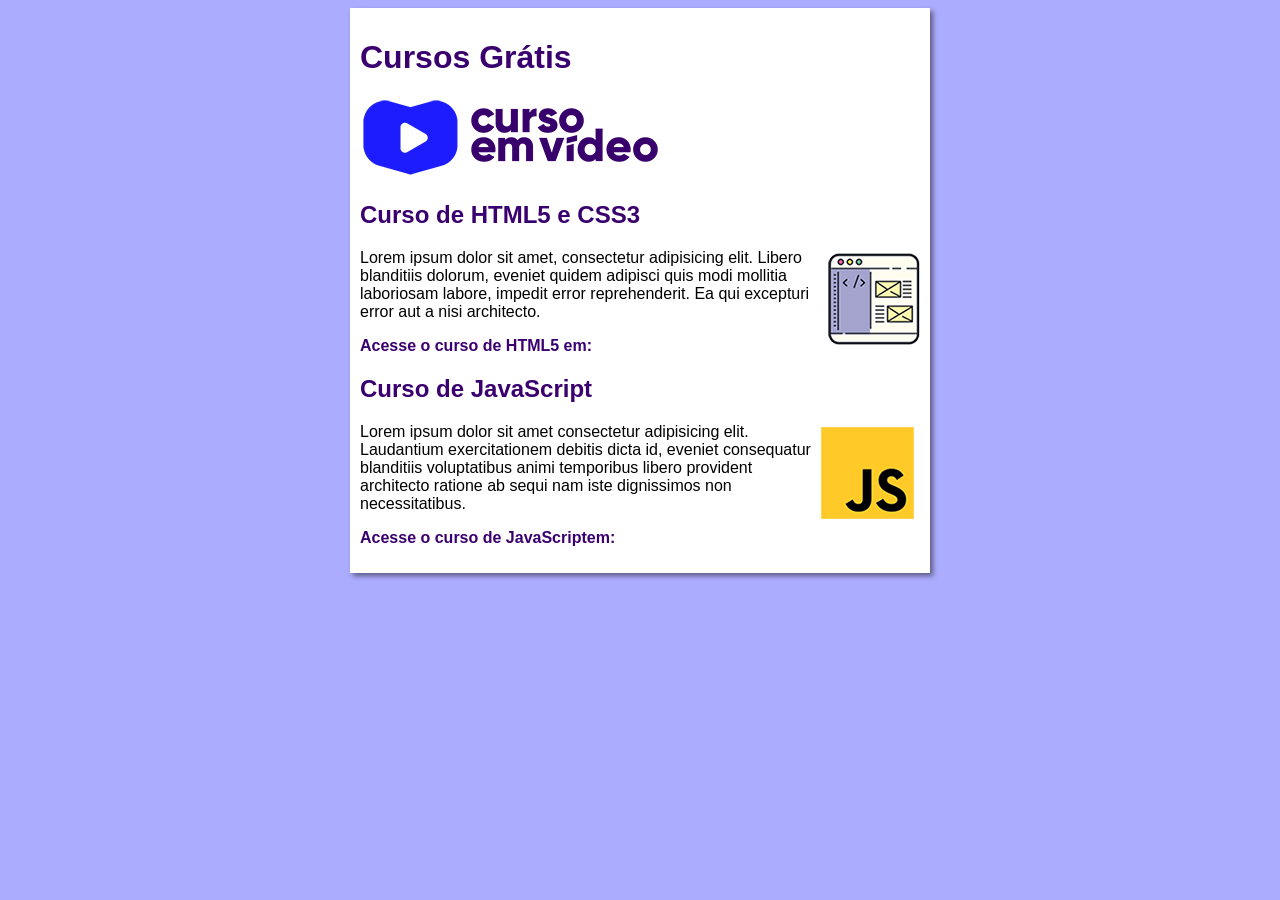
<file: index.html>
<!DOCTYPE html>
<html lang="pt-br">
<head>
    <meta charset="UTF-8">
    <meta name="viewport" content="width=device-width, initial-scale=1.0">
    <title>Site Curso em Vídeo</title>
    <link rel="stylesheet" href="estilos/style.css">
</head>
<body>
    <main>
        <header>
            <h1>Cursos Grátis</h1>
            <img src="imagens/curso-em-video-cor.png" alt="Curso em Vídeo">
        </header>
        <article>
            <h2>Curso de HTML5 e CSS3</h2>
            <img class="lado" src="imagens/curso-html-css.png" alt="curso html">
            <p>Lorem ipsum dolor sit amet, consectetur adipisicing elit. Libero blanditiis dolorum, eveniet quidem adipisci quis modi mollitia laboriosam labore, impedit error reprehenderit. Ea qui excepturi error aut a nisi architecto.</p>
            <p><a href="curso-html.html">Acesse o curso de HTML5 em: </a></p>
        </article>
        <article>
            <h2>Curso de JavaScript</h2>
            <img class="lado" src="imagens/curso-javascript.png" alt="curso javascript">
            <p>Lorem ipsum dolor sit amet consectetur adipisicing elit. Laudantium exercitationem debitis dicta id, eveniet consequatur blanditiis voluptatibus animi temporibus libero provident architecto ratione ab sequi nam iste dignissimos non necessitatibus.</p>
            <p><a href="curso-js.html">Acesse o curso de JavaScriptem: </a></p>
        </article>
    </main>
</body>
</html>
</file>
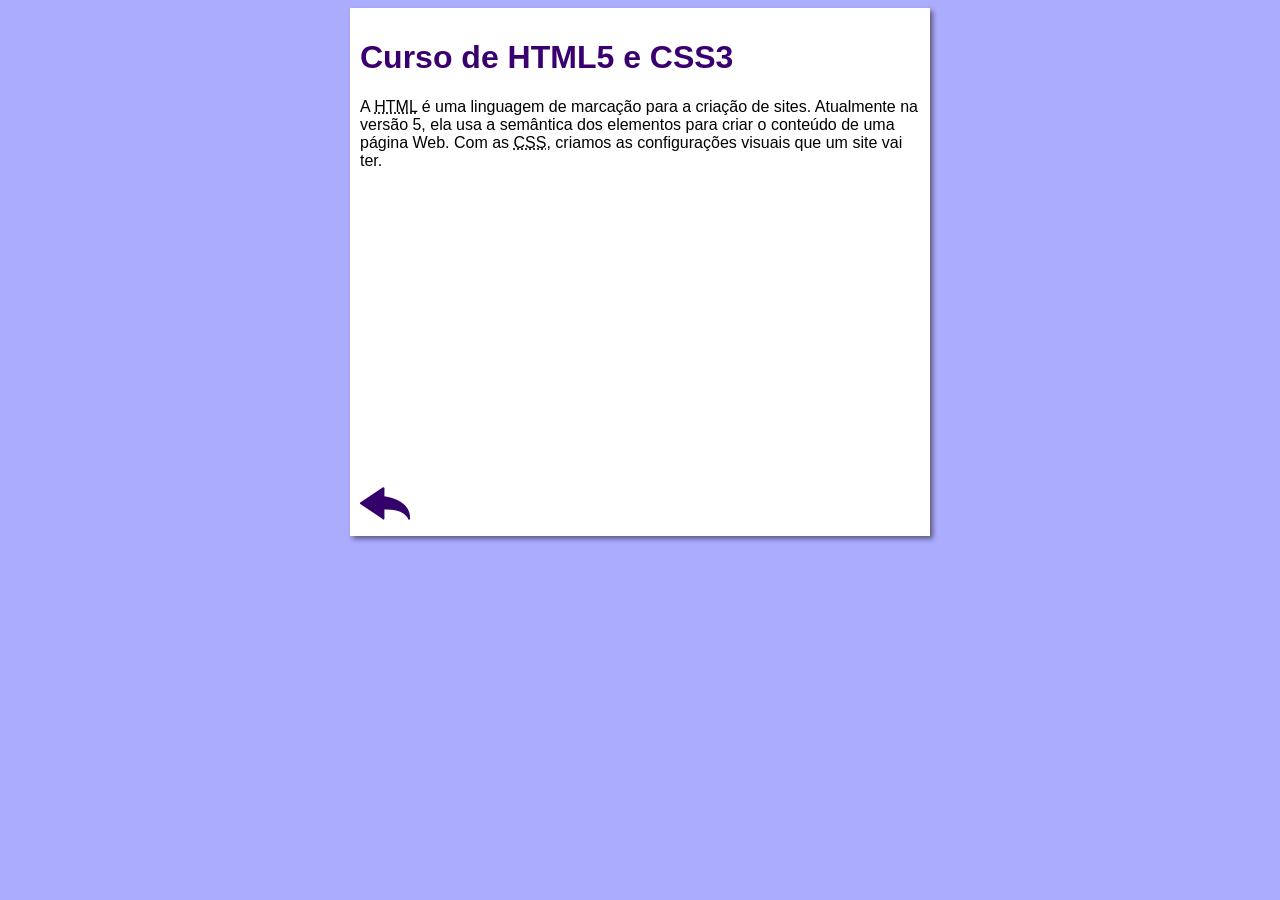
<file: curso-html.html>
<!DOCTYPE html>
<html lang="pt-br">
<head>
    <meta charset="UTF-8">
    <meta name="viewport" content="width=device-width, initial-scale=1.0">
    <title>Curso de HTML</title>
    <link rel="stylesheet" href="estilos/style.css">
</head>
<body>
    <main>
        <header>
            <h1>Curso de HTML5 e CSS3</h1>
        </header>
        <article>
            <p>A <abbr title="HyperText Markup Language">HTML</abbr> é uma linguagem de marcação para a criação de sites. Atualmente na versão 5, ela usa a semântica dos elementos para criar o conteúdo de uma página Web. Com as <abbr title="Cascading Style Sheets">CSS</abbr>, criamos as configurações visuais que um site vai ter.</p>

            <iframe width="540" height="295" src="https://www.youtube.com/embed/riSVzwlSnhw" frameborder="0" allow="accelerometer; autoplay; encrypted-media; gyroscope; picture-in-picture" allowfullscreen></iframe>

            <a href="index.html"><img src="imagens/btn-back.png" alt="Voltar"></a>
            
        </article>
    </main>
</body>
</html>
</file>
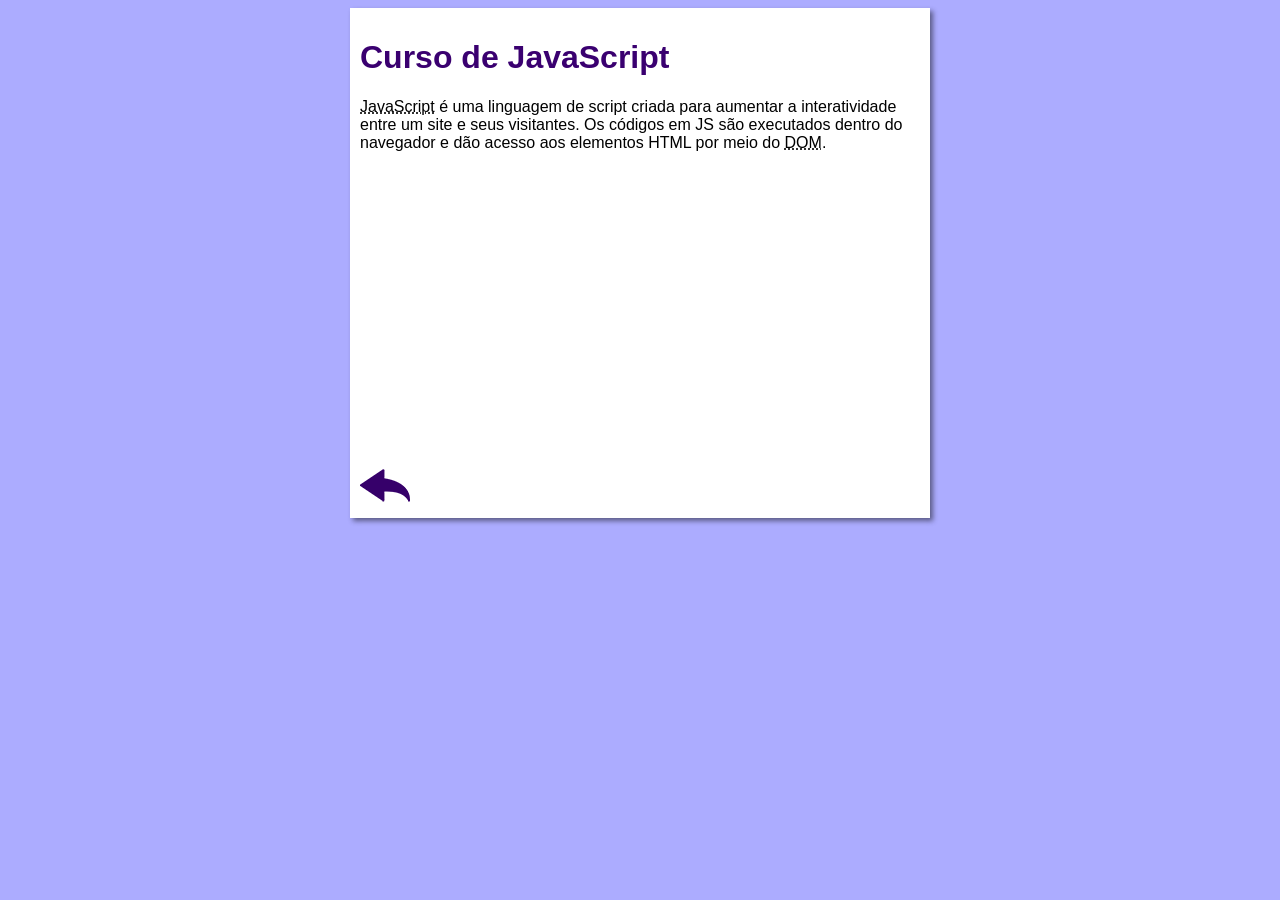
<file: curso-js.html>
<!DOCTYPE html>
<html lang="pt-br">
<head>
    <meta charset="UTF-8">
    <meta name="viewport" content="width=device-width, initial-scale=1.0">
    <title>Curso de JavaScript</title>
    <link rel="stylesheet" href="estilos/style.css">
</head>
<body>
    <main>
        <header>
            <h1>Curso de JavaScript</h1>
        </header>
        <article>
            <p><abbr title="JavaScript">JavaScript</abbr> é uma linguagem de script criada para aumentar a interatividade entre um site e seus visitantes. Os códigos em JS são executados dentro do navegador e dão acesso aos elementos HTML por meio do <abbr title="Document Object Model">DOM</abbr>.</p>

            <iframe width="540" height="295" src="https://www.youtube.com/embed/BXqUH86F-kA" frameborder="0" allow="accelerometer; autoplay; encrypted-media; gyroscope; picture-in-picture" allowfullscreen></iframe>

            <a href="index.html"><img src="imagens/btn-back.png" alt="Voltar"></a>
        </article>
    </main>
</body>
</html>
</file>
<file: estilos/style.css>
* {
    font-family: Arial, Helvetica, sans-serif;
    font-size: 16px;
}

body {
    background-color: #acacff;

}

main {
    background-color: white;
    width: 560px;
    margin: auto;
    padding: 10px;
    box-shadow: 3px 3px 5px rgba(0, 0, 0, 0.473);
}

h1 {
    font-size: 2em;
    color: rgb(58, 0, 112);
}

h2 {
    font-size: 1.5em;
    color: rgb(58, 0, 112);
}

img.lado {
    float: right;
}

a {
    text-decoration: none;
    font-weight: bold;
    color: rgb(58, 0, 112);
}

a:hover {
    text-decoration: underline;
    color: rgb(26, 26, 255);
}
</file>
